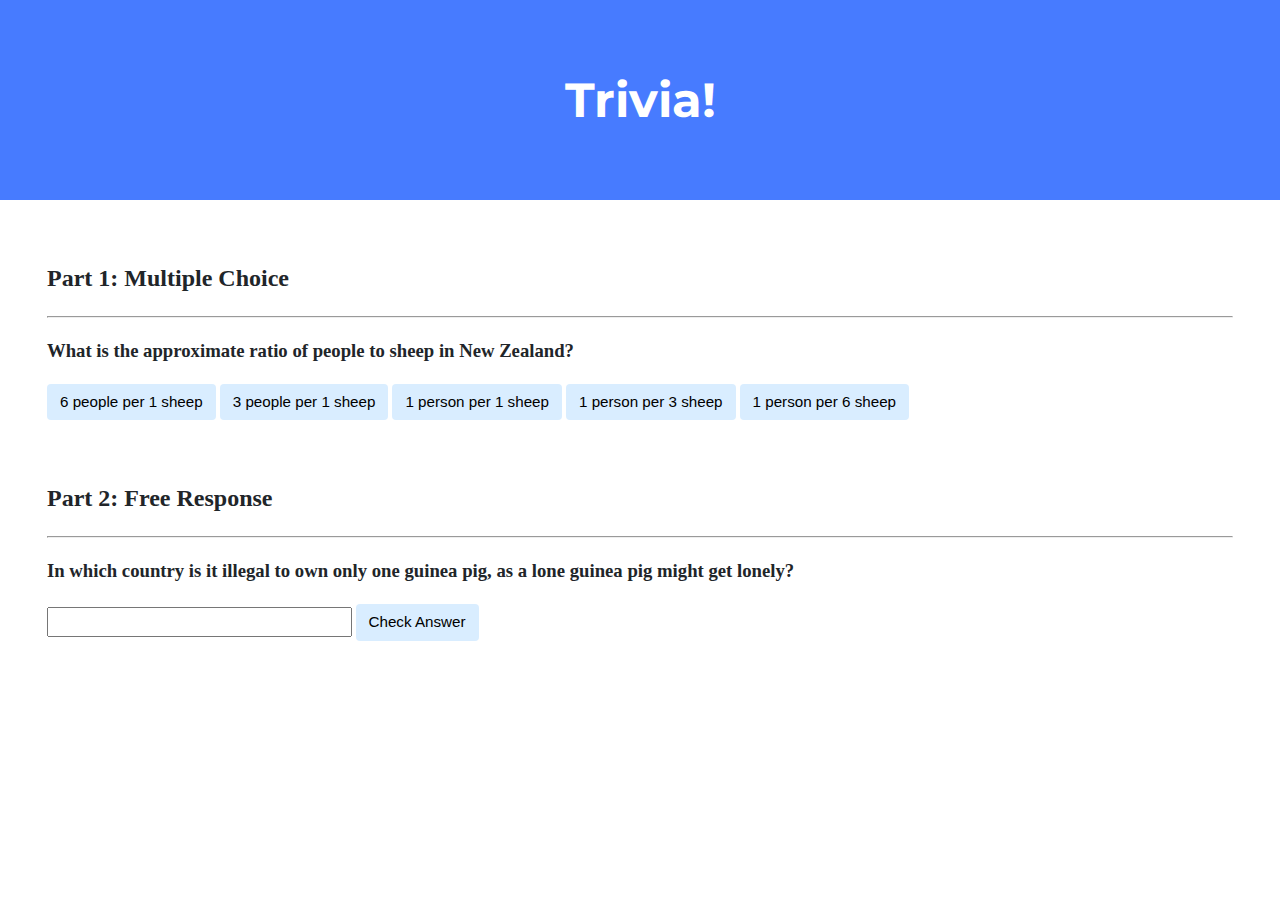
<file: week8/trivia/index.html>
<!DOCTYPE html>

<html lang="en">

    <head>
        <link href="https://fonts.googleapis.com/css2?family=Montserrat:wght@500&display=swap" rel="stylesheet">
        <link href="styles.css" rel="stylesheet">

        <title>Trivia!</title>
        <script>
            // TODO: Add code to check answers to questions
            document.addEventListener('DOMContentLoaded', function() {

                // Change button color according to answer
                let feedback1 = document.querySelector('#feedback1');

                let incorrectButtons = document.querySelectorAll('.wrongButton');
                for (let i = 0; i < incorrectButtons.length; i++) {
                    incorrectButtons[i].addEventListener('click', function() {
                        incorrectButtons[i].style.backgroundColor = 'red';
                        feedback1.innerHTML = 'Incorrect';
                    });
                }

                let correctButton = document.querySelector('.rightButton');
                correctButton.addEventListener('click', function() {
                    correctButton.style.backgroundColor = 'green';
                    feedback1.innerHTML = 'Correct!';

                    document.querySelector('#check').addEventListener('click', function() {
                        let feedback2 = document.querySelector('#feedback2');
                        let input = document.querySelector('input');

                        if (input.value == 'Switzerland') {
                            input.style.backgroundColor = 'green';
                            feedback2.innerHTML = 'Correct!';
                        } else {
                            input.style.backgroundColor = 'red';
                            feedback2.innerHTML = 'Incorrect';
                        }

                    })
                })
            });
        </script>
    </head>

    <body>
        <div class="header">
            <h1>Trivia!</h1>
        </div>

        <div class="container">
            <div class="section">
                <h2>Part 1: Multiple Choice </h2>
                <hr>
                <!-- TODO: Add multiple choice question here -->
                <h3>What is the approximate ratio of people to sheep in New Zealand?</h3>

                <button class="wrongButton">6 people per 1 sheep</button>
                <button class="wrongButton">3 people per 1 sheep</button>
                <button class="wrongButton">1 person per 1 sheep</button>
                <button class="rightButton">1 person per 3 sheep</button>
                <button class="wrongButton">1 person per 6 sheep</button>

                <p id="feedback1"></p>
            </div>

            <div class="section">
                <h2>Part 2: Free Response</h2>
                <hr>
                <!-- TODO: Add free response question here -->
                <h3>In which country is it illegal to own only one guinea pig, as a lone guinea pig might get lonely?</h3>
                <input type="text"></input>
                <button id="check">Check Answer</button>

                <p id="feedback2"></p>

            </div>
        </div>
    </body>

</html>
</file>
<file: week8/trivia/styles.css>
body {
    background-color: #fff;
    color: #212529;
    font-size: 1rem;
    font-weight: 400;
    line-height: 1.5;
    margin: 0;
    text-align: left;
}

.container {
    margin-left: auto;
    margin-right: auto;
    padding-left: 15px;
    padding-right: 15px;
}

.header {
    background-color: #477bff;
    color: #fff;
    margin-bottom: 2rem;
    padding: 2rem 1rem;
    text-align: center;
}

.section {
    padding: 0.5rem 2rem 1rem 2rem;
}

.section:hover {
    background-color: #f5f5f5;
    transition: color 2s ease-in-out, background-color 0.15s ease-in-out;
}

h1 {
    font-family: 'Montserrat', sans-serif;
    font-size: 48px;
}

button, input[type="submit"] {
    background-color: #d9edff;
    border: 1px solid transparent;
    border-radius: 0.25rem;
    font-size: 0.95rem;
    font-weight: 400;
    line-height: 1.5;
    padding: 0.375rem 0.75rem;
    text-align: center;
    transition: color 0.15s ease-in-out, background-color 0.15s ease-in-out, border-color 0.15s ease-in-out, box-shadow 0.15s ease-in-out;
    vertical-align: middle;
}


input[type="text"] {
    line-height: 1.8;
    width: 25%;
}

input[type="text"]:hover {
    background-color: #f5f5f5;
    transition: color 2s ease-in-out, background-color 0.15s ease-in-out;
}
</file>
